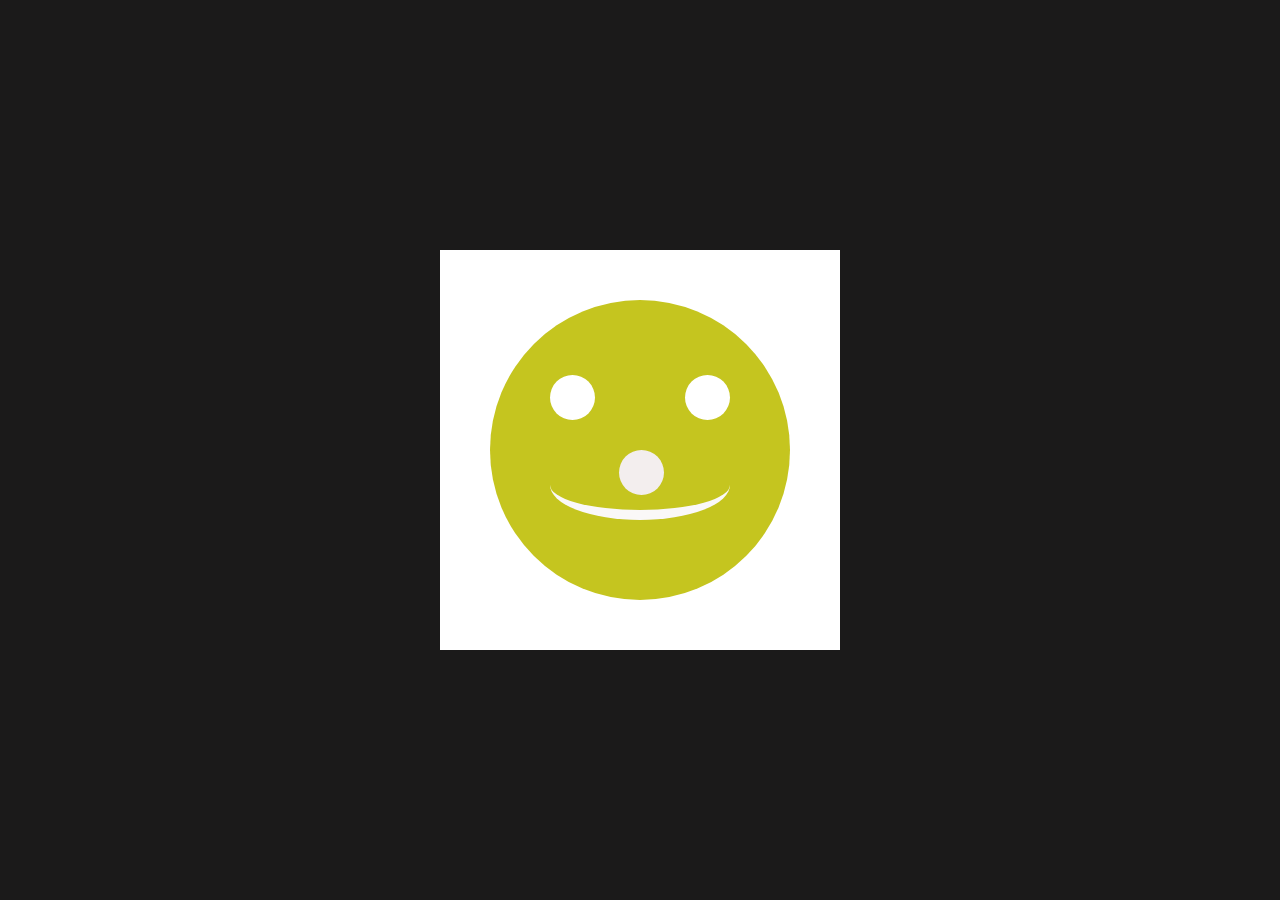
<file: index.html>
<!DOCTYPE html>
<html lang="en">
  <head>
    <meta charset="UTF-8" />
    <meta name="viewport" content="width=device-width, initial-scale=1.0" />
    <title>Document</title>
    <link rel="stylesheet" href="./css/style.css">
  </head>
  <body>
    <div class="smile"> 
        <div class="smiley-face">

        <div class=" eyes left-eye"></div>
        <div class=" eyes right-eye"></div>
        <div class="nose"></div>
        <div class="mouth"></div>
    </div>
</div>
   
  </body>
</html>
</file>
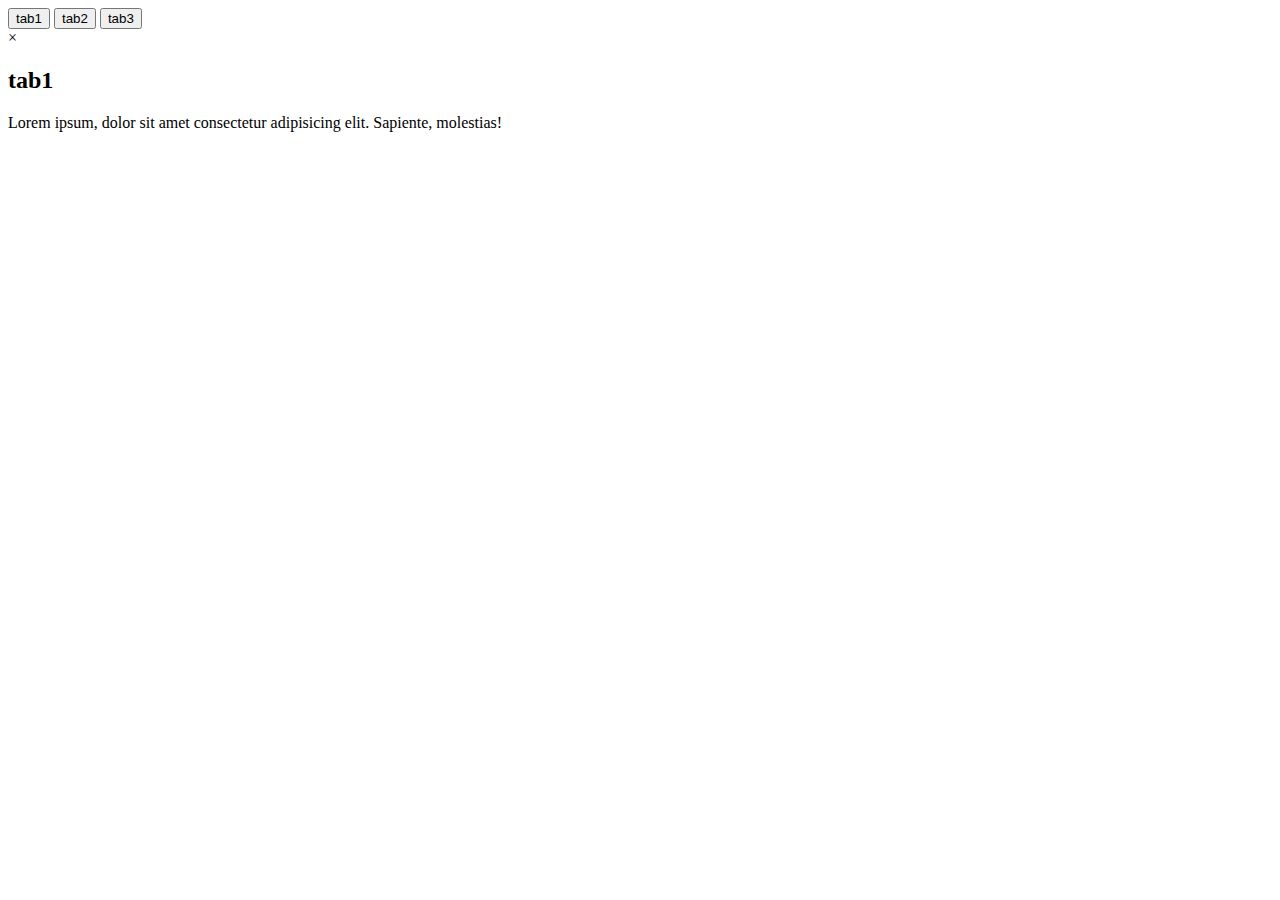
<file: index1.html>
<!DOCTYPE html>
<html lang="en">
<head>
    <meta charset="UTF-8">
    <meta name="viewport" content="width=device-width, initial-scale=1.0">
    <title>Tabs bar</title>
</head>
<body>

<div class="link_tab">
  <button class="button" onclick="openCity('tab1')">tab1</button>
  <button class="button" onclick="openCity('tab2')">tab2</button>
  <button class="button" onclick="openCity('tab3')">tab3</button>
</div>

<div id="tab1" class="tab1">
  <span onclick="this.parentElement.style.display='none'"
  class="button_rigth">&times;</span>
  <h2>tab1</h2>
  <p>Lorem ipsum, dolor sit amet consectetur adipisicing elit. Sapiente, molestias!</p>
</div>

<div id="tab2" class="tab1" style="display:none">
  <span onclick="this.parentElement.style.display='none'"
  class="button_rigth">&times;</span>
  <h2>tab2</h2>
  <p>Lorem ipsum dolor sit amet consectetur adipisicing elit. Voluptate, temporibus?.</p> 
</div>

<div id="tab3" class="tab1" style="display:none">
  <span onclick="this.parentElement.style.display='none'"
  class="button_rigth">&times;</span>
  <h2>tab3</h2>
  <p>Lorem ipsum dolor sit amet consectetur adipisicing elit. Autem, harum.</p>
</div>

<script>
function openCity(cityName) {
  var i;
  var x = document.getElementsByClassName("city");
  for (i = 0; i < x.length; i++) {
    x[i].style.display = "none";  
  }
  document.getElementById(cityName).style.display = "block";  
}
</script>



<script>

function openTab(cityName) {
  var i;
  var x = document.getElementsByClassName("city");
  for (i = 0; i < x.length; i++) {
    x[i].style.display = "none";  
  }
  document.getElementById(cityName).style.display = "block";  
}
</script>


</body>
</html>
</file>
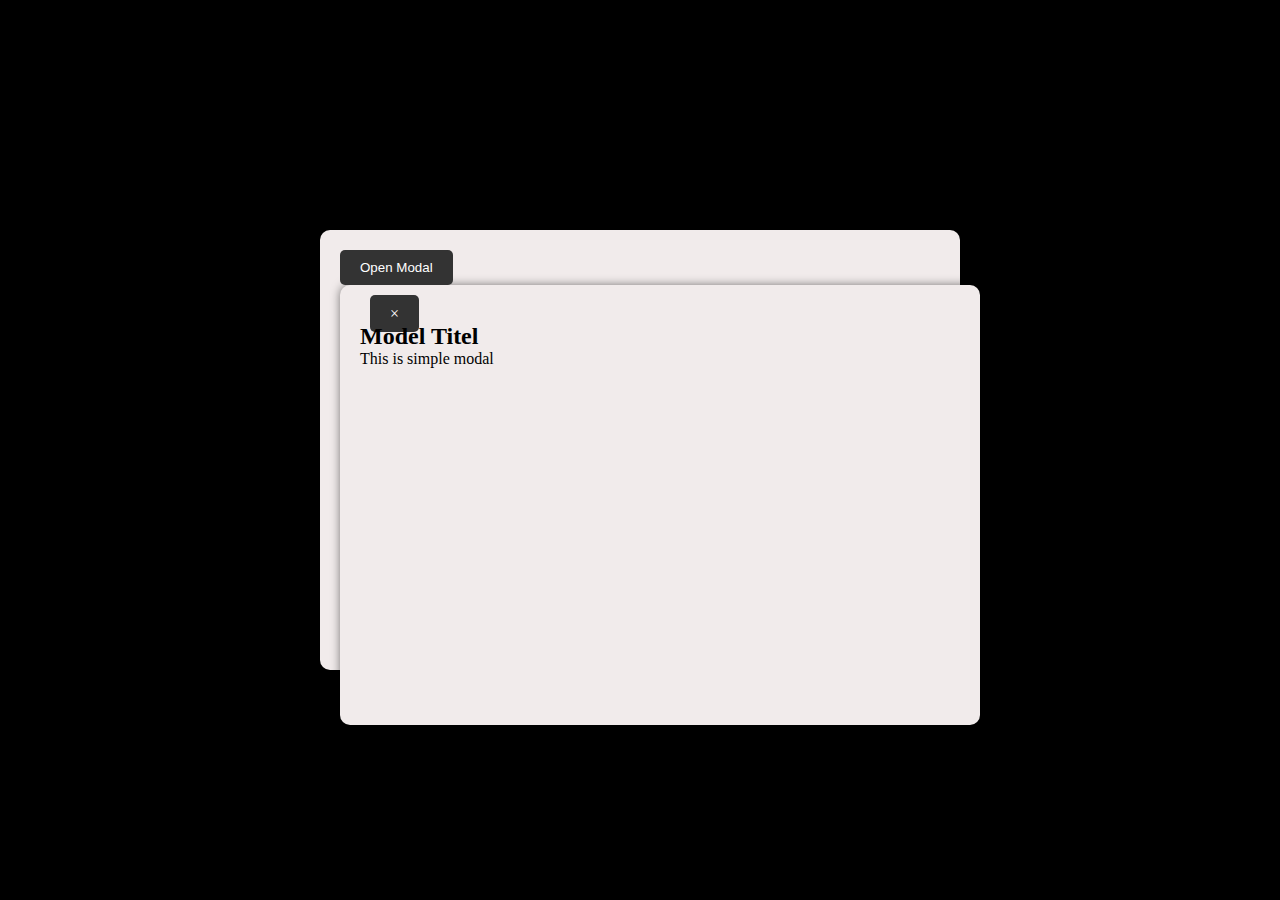
<file: index2.html>
<!DOCTYPE html>
<html lang="en">
<head>
    <meta charset="UTF-8">
    <meta name="viewport" content="width=device-width, initial-scale=1.0">
    <title>Modal</title>
    <link rel="stylesheet" href="./css/style3.css">
</head>
<body>

<div class="model">
<button onclick="document.getElementById('id01').style.display='block'" class="button">Open Modal</button>

  <div id="id01" class="1_modal">
    <div class="modal-content">
      <div class="model">
        <span onclick="document.getElementById('id01').style.display='none'" class="button_2">&times;</span>
       <h2>Model Titel</h2>
        <p>This is simple modal</p>
      </div>
    </div>
  </div>
</div>
 </div>
</body>
</html>

<body>
</file>
<file: css/style.css>
*{
    margin: 0;
    padding: 0;
}
body{
    display: flex;
    justify-content: center;
    align-items: center;
    height: 100vh;
    margin: 0;
    background-color: #1b1a1a;


}
.smile{
    background-color: #ffffff;
    padding: 50px;

}
.smiley-face{
    width: 300px;
    height: 300px;
    border-radius: 50%;
    background-color: rgb(197, 197, 31);
    position: relative;;
}
.eyes{
    position:absolute;
    background-color: #ffffff;
    top: 25%;
    left:20%;
    width: 15%;
    height: 15%;
    border-radius: 50%;


}
.eyes.left-eye {
            left: 20%;
        }
.eyes.right-eye {
            left: 65%;
        }
 
.nose{
    position: absolute;
    top:50%;
    left:43%;
    width: 15%;
    height: 15%;
    background-color: #f3eeee;
    border-radius: 50%;


}

.mouth{
    position: absolute;
    top:50%;
    left:20%;
    width: 60%;
    height: 20%;
    border-radius: 0 0 50% 50%;
    border-bottom: 10px solid rgb(250, 248, 248);




}
</file>
<file: css/style3.css>
*{
    margin: 0;
    padding: 0;
}
body{
    background-color: black;
    display: flex;
    justify-content: center;
    align-items: center;
    height: 100vh;
    margin: 0;
    
}
.model{
    background-color: rgb(241, 235, 235);
    width: 600px;
    height: 400px;
    border-radius: 10px;
    padding: 20px;
    box-shadow: 0 0 10px rgba(0, 0, 0, 0.5);
}
.button{
    background-color: #333;
    color: white;
    border: none;
    padding: 10px 20px;
    border-radius: 5px;
    cursor: pointer;
}
.button_2{
    background-color: #333;
    color: white;
    border: none;
    padding: 10px 20px;
    border-radius: 5px;
    cursor: pointer;
    margin-left: 10px;
   

}
</file>
